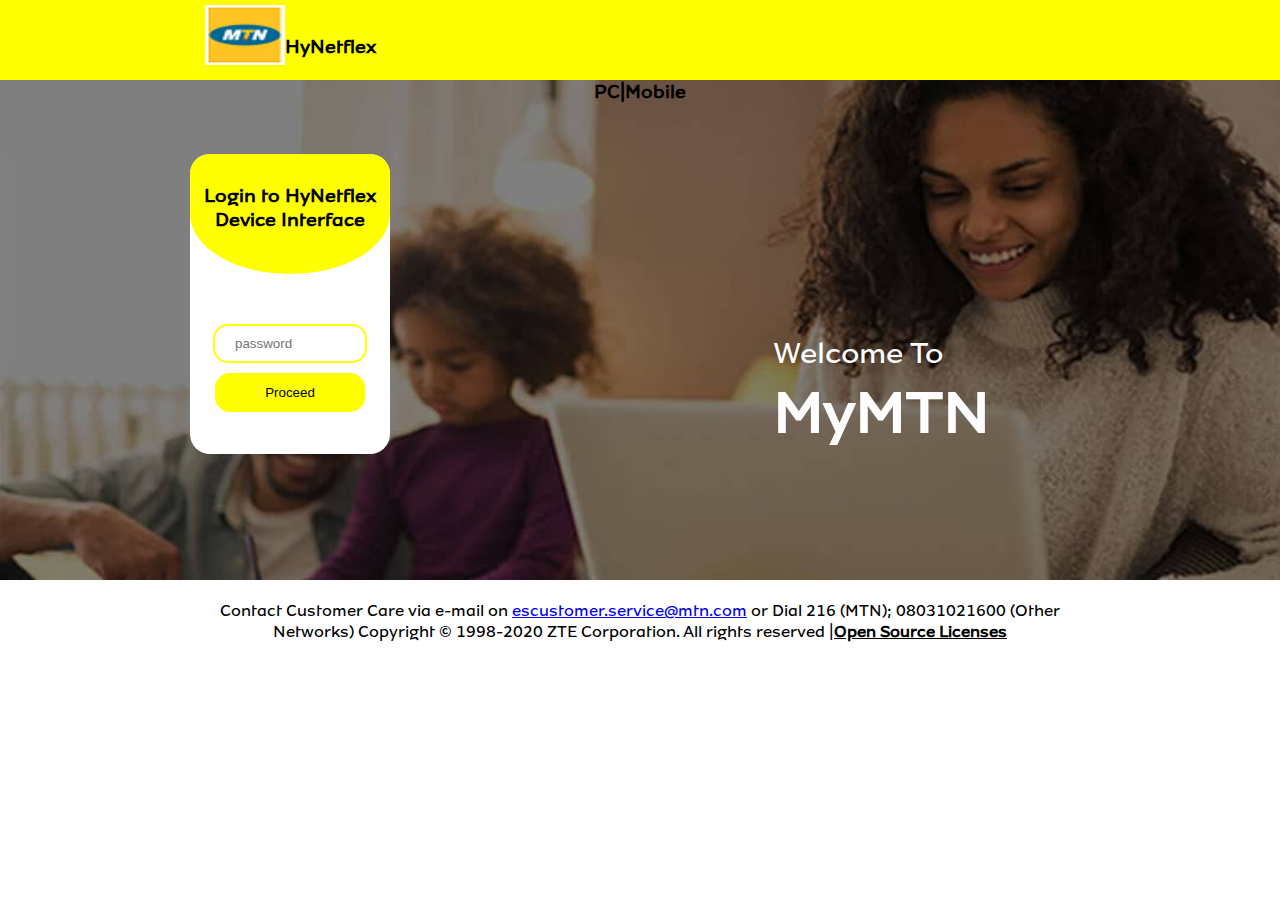
<file: index.html>
<!DOCTYPE html>
<html lang="en">
<head>
    <meta charset="UTF-8">
    <meta name="viewport" content="width=device-width, initial-scale=1.0">
    <title>mtn page</title>
    <link rel="stylesheet" href="css/style.css">
</head>
<body>
   <div id="container">
       <section>
           <div class="top">
               <div id="wrapper">
                   <div id="logo">
                       <img src="images/image1.png" alt="logo">

                   </div>
                   <div id="logo-text">
                       <h3>HyNetflex</h3>

                   </div>

               </div>

           </div>
       </section>
       
                      
        
            
      
       <section>
        <div class="bg-wrapper">
            <h3>PC|Mobile</h3>
            <div id="text-wrapper">

                <div class="box">
                    <div id="small-text">
                        <h3>Login to HyNetflex Device Interface</h3>
    
                    </div>
                    <div id="tag">
                    <form action="">
                        <input type="password" placeholder="password">
                        <button>Proceed</button>
                        <!-- <input type="submit" name="" id="" value="Proceed"> -->
                    </form>
                    </div>
    
                    
                </div>
                <div class="text">
                    <p>Welcome To</p>
                    <h1>MyMTN</h1>                         
                </div>
            </div> 
            
            
        </div>
       

    </section>

   <footer>
       <div class="footerWrap">
           <p>Contact Customer Care via e-mail on <a href=escustomer.service@mtn.com">escustomer.service@mtn.com</a> or Dial 216 (MTN); 08031021600  (Other Networks)
            Copyright © 1998-2020  ZTE Corporation. All rights reserved |<a href="#" class="flink">Open Source Licenses</a></p>

       </div>
   </footer>
        


   </div>
</body>
</html>
</file>
<file: css/style.css>
@font-face{
    font-family:mtn;
    src:url(../css/MTNBrighterSans-Regular\ \(1\).otf);
}
*{
    margin: 0px;
    padding: 0px;
}
.top{
    width: 100%;
    height: 80px;
    background-color: yellow;
}
#wrapper{
    width: 200px;
    height: 60px;
    padding: 5px;
    margin-left: 200px
    
}
#logo{width: 80px;
    height: 60px;
    float: left;

}
#logo-text{width: 100px;
    height: 60px;
    float: left;

}
#logo-text h3{
    padding-top: 30px;
}
#logo img{
    width: 100%;
    height: 100%;
}
.bg-wrapper{
    height: 500px;
    background-image: url("../images/lady.jpeg");
    background-size: cover;
   
}
.bg-wrapper h3{
    text-align: center;
    color: black;
}
#text-wrapper{
    height: 400px;
    width: 900px;
    margin: auto;
    margin-top: 50px;
}
.box{
    height: 300px;
    width: 200px;
    background-color: white;
    border-radius: 20px;
    margin
}
#small-text{
    height: 100px;
    background-color: yellow;
    border-top-right-radius: 20px;
    border-top-left-radius: 20px;
    border-bottom-left-radius: 50%;
    border-bottom-right-radius: 50%;
    padding: 10px;
    
} 
#small-text h3{
    margin-top: 20px;

   
}
input{
    width: 120px;
    margin-bottom: 10px;
    border-radius: 15px;
    padding: 10px;
    border: solid 2px yellow;
    cursor: pointer;
}
button{
    background-color: yellow;
    width: 150px;
    border-radius: 15px;
    padding: 10px;
    border: 2px solid yellow;
}
form{
    text-align: center;
    margin-top: 50px;
    border-radius: 5px;
    
}
input[type=password]{
    padding-left: 20px;
}
.text{
    float: right;
    font-size: 30px;
    color: white;
     /* margin-bottom: 300px; */
    padding-left: 50px;
    margin-top: -120px;
    margin-right: 100px
    
;
    
}
.text p h1{
    margin-bottom: 50px;
    padding-top: 20%;
    margin-top: -60px;
    padding-bottom: 100px;
   
}

h1,h2,h3,h4,p{
    font-family:mtn;

}
footer{
    text-align: center;
    padding: 20px;
   /* padding-bottom: 50px; */
}
.footerWrap{
    max-width: 900px;
    margin: auto;
}

.flink{
    color: #000;
    font-weight: bold;
}
</file>
